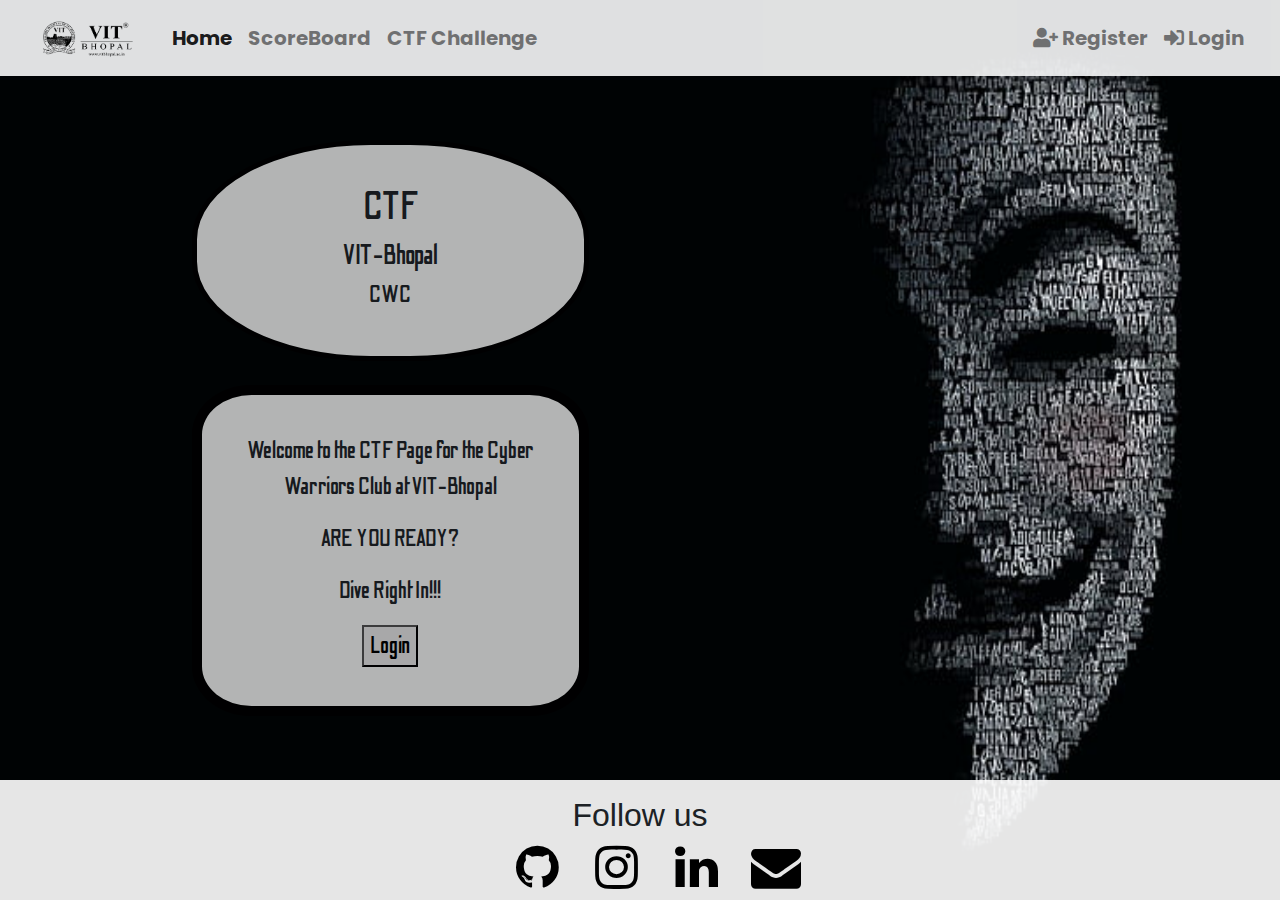
<file: templates/Index.html>
<!DOCTYPE html>
<html lang="en">

<head>
  <meta charset="UTF-8">
  <meta http-equiv="X-UA-Compatible" content="IE=edge">
  <meta name="viewport" content="width=device-width, initial-scale=1.0">
  <title>VITB-CWC_CTF</title>

  <link rel="stylesheet" href="https://maxcdn.bootstrapcdn.com/bootstrap/4.4.1/css/bootstrap.min.css">
  <link rel="stylesheet" href="https://cdnjs.cloudflare.com/ajax/libs/font-awesome/5.15.3/css/all.min.css"
    referrerpolicy="no-referrer">
  <link rel="stylesheet" href="https://cdnjs.cloudflare.com/ajax/libs/font-awesome/4.7.0/css/font-awesome.min.css">
  <script src="https://ajax.googleapis.com/ajax/libs/jquery/3.4.1/jquery.min.js"></script>
  <script src="https://cdnjs.cloudflare.com/ajax/libs/popper.js/1.16.0/umd/popper.min.js"></script>
  <script src="https://maxcdn.bootstrapcdn.com/bootstrap/4.4.1/js/bootstrap.min.js"></script>
  <script src="https://cdn.jsdelivr.net/npm/bootstrap@5.0.1/dist/js/bootstrap.bundle.min.js"
    integrity="sha384-gtEjrD/SeCtmISkJkNUaaKMoLD0//ElJ19smozuHV6z3Iehds+3Ulb9Bn9Plx0x4"
    crossorigin="anonymous"></script>

  <link rel="stylesheet" href="../static/css/styleI.css">
</head>

<body>


  <header>

    <nav class="navbar navbar-expand-lg navbar-light bg-light">
      <div class="container-fluid">
        <a class="navbar-brand" href="#">
          <img src="../static/Images/vit-logo-black.png" alt="" width="120" height="40">
        </a>
        <button class="navbar-toggler" type="button" data-bs-toggle="collapse" data-bs-target="#navbarNav"
          aria-controls="navbarNav" aria-expanded="false" aria-label="Toggle navigation">
          <span class="navbar-toggler-icon"></span>
        </button>
        <div class="collapse navbar-collapse" id="navbarNav">
          <ul class="navbar-nav">
            <li class="nav-item">
              <a class="nav-link active" aria-current="page" href="/">Home</a>
            </li>
            <li class="nav-item">
              <a class="nav-link" href="/scoreboard">ScoreBoard</a>
            </li>
            <li class="nav-item">
              <a class="nav-link" href="/challenge">CTF Challenge</a>
            </li>
          </ul>
          <ul class="navbar-nav ml-auto">
            <li class="nav-item">
              <a class="nav-link" href="/register"><i class="fas fa-user-plus pr-1"></i>Register</a>
            </li>
            <li class="nav-item">
              <a class="nav-link" href="/login"><i class="fas fa-sign-in-alt pr-1"></i>Login</a>
            </li>
          </ul>
        </div>
      </div>
    </nav>

  </header>

  <main>

    <div class="headings">
      <h1>CTF</h1>
      <h3>VIT-Bhopal</h3>
      <h4>CWC</h4>
    </div>
    <br>
    <div class="main-message">
      <p>Welcome to the CTF Page for the Cyber Warriors Club at VIT-Bhopal</p>
      <p>ARE YOU READY?</p>
      <p>Dive Right In!!!</p>
      <button type="button" name="Login">Login</button>
    </div>

  </main>

  <footer id="footer">
    <div class="container">
      <div class="row">

        <div class="wow fadeInUp col-md-12 col-sm-12" data-wow-delay="1s">
          <h2>Follow us</h2>
          <ul class="social-icon">
            <li id="GI"><a href="#" class="fa fa-github wow fadeIn" data-wow-delay="1s"></a></li>
            <li><a href="#" class="fa fa-instagram wow fadeInUp" data-wow-delay="1.3s"></a></li>
            <li><a href="#" class="fa fa-linkedin wow fadeIn" data-wow-delay="1.6s"></a></li>
            <li><a href="#" class="fa fa-envelope wow fadeInUp" data-wow-delay="1.9s"></a></li>
          </ul>
        </div>

        <div class="clearfix"></div>
      </div>
    </div>
  </footer>


</body>

</html>
</file>
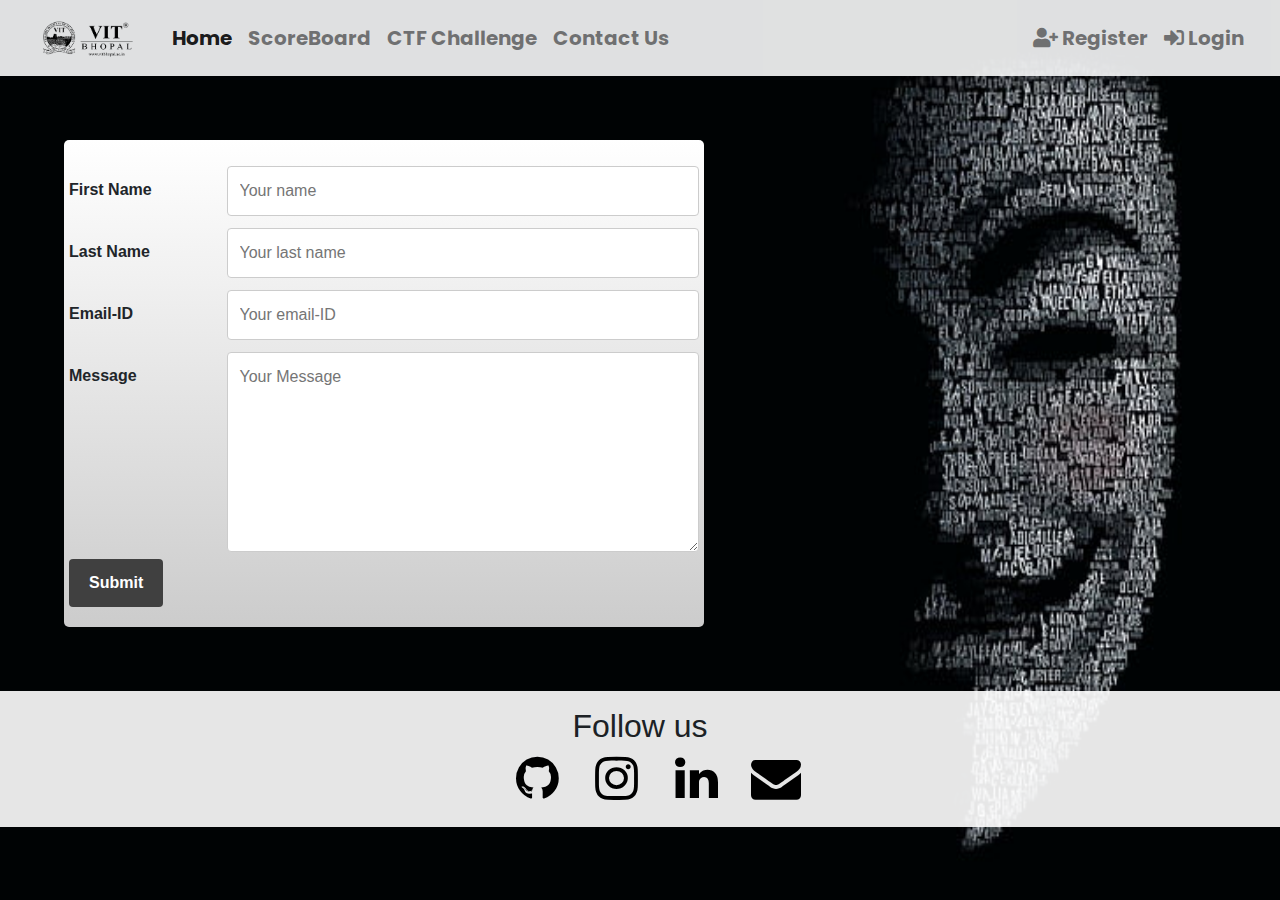
<file: templates/Contact.html>
<!DOCTYPE html>
<html lang="en">

<head>
  <meta charset="UTF-8">
  <meta http-equiv="X-UA-Compatible" content="IE=edge">
  <meta name="viewport" content="width=device-width, initial-scale=1.0">
  <title>VITB-CWC_CTF</title>

  <link rel="stylesheet" href="https://maxcdn.bootstrapcdn.com/bootstrap/4.4.1/css/bootstrap.min.css">
  <link rel="stylesheet" href="https://cdnjs.cloudflare.com/ajax/libs/font-awesome/5.15.3/css/all.min.css"
    referrerpolicy="no-referrer">
  <link rel="stylesheet" href="https://cdnjs.cloudflare.com/ajax/libs/font-awesome/4.7.0/css/font-awesome.min.css">
  <script src="https://ajax.googleapis.com/ajax/libs/jquery/3.4.1/jquery.min.js"></script>
  <script src="https://cdnjs.cloudflare.com/ajax/libs/popper.js/1.16.0/umd/popper.min.js"></script>
  <script src="https://maxcdn.bootstrapcdn.com/bootstrap/4.4.1/js/bootstrap.min.js"></script>
  <script src="https://cdn.jsdelivr.net/npm/bootstrap@5.0.1/dist/js/bootstrap.bundle.min.js"
    integrity="sha384-gtEjrD/SeCtmISkJkNUaaKMoLD0//ElJ19smozuHV6z3Iehds+3Ulb9Bn9Plx0x4"
    crossorigin="anonymous"></script>

  <link rel="stylesheet" href="../static/css/styleC.css">
</head>

<body>


  <header>

    <nav class="navbar navbar-expand-lg navbar-light bg-light">
      <div class="container-fluid">
        <a class="navbar-brand" href="#">
          <img src="../static/Images/vit-logo-black.png" alt="" width="120" height="40">
        </a>
        <button class="navbar-toggler" type="button" data-bs-toggle="collapse" data-bs-target="#navbarNav"
          aria-controls="navbarNav" aria-expanded="false" aria-label="Toggle navigation">
          <span class="navbar-toggler-icon"></span>
        </button>
        <div class="collapse navbar-collapse" id="navbarNav">
          <ul class="navbar-nav">
            <li class="nav-item">
              <a class="nav-link active" aria-current="page" href="/">Home</a>
            </li>
            <li class="nav-item">
              <a class="nav-link" href="/scoreboard">ScoreBoard</a>
            </li>
            <li class="nav-item">
              <a class="nav-link" href="/challenge">CTF Challenge</a>
            </li>
            <li class="nav-item">
              <a class="nav-link" href="/contact">Contact Us</a>
            </li>
          </ul>
          <ul class="navbar-nav ml-auto">
            <li class="nav-item">
              <a class="nav-link" href="/register"><i class="fas fa-user-plus pr-1"></i>Register</a>
            </li>
            <li class="nav-item">
              <a class="nav-link" href="/login"><i class="fas fa-sign-in-alt pr-1"></i>Login</a>
            </li>
          </ul>
        </div>
      </div>
    </nav>

  </header>

  <main>

    <div class="fcontainer">
      <form>
        <div class="row">
          <div class="col-25">
            <label for="fname">First Name</label>
          </div>
          <div class="col-75">
            <input type="text" id="fname" name="firstname" placeholder="Your name">
          </div>
        </div>
        <div class="row">
          <div class="col-25">
            <label for="lname">Last Name</label>
          </div>
          <div class="col-75">
            <input type="text" id="lname" name="lastname" placeholder="Your last name">
          </div>
        </div>
        <div class="row">
          <div class="col-25">
            <label for="email">Email-ID</label>
          </div>
          <div class="col-75">
            <input type="email" id="em" name="email" placeholder="Your email-ID">
          </div>
        </div>
        <div class="row">
          <div class="col-25">
            <label for="message">Message</label>
          </div>
          <div class="col-75">
            <textarea id="subject" name="subject" placeholder="Your Message" style="height:200px"></textarea>
          </div>
        </div>
        <div class="row">
          <input type="submit" value="Submit">
        </div>
      </form>
    </div>

  </main>

  <footer id="footer">
    <div class="container">
      <div class="row">

        <div class="wow fadeInUp col-md-12 col-sm-12" data-wow-delay="1s">
          <h2>Follow us</h2>
          <ul class="social-icon">
            <li id="GI"><a href="#" class="fa fa-github wow fadeIn" data-wow-delay="1s"></a></li>
            <li><a href="#" class="fa fa-instagram wow fadeInUp" data-wow-delay="1.3s"></a></li>
            <li><a href="#" class="fa fa-linkedin wow fadeIn" data-wow-delay="1.6s"></a></li>
            <li><a href="#" class="fa fa-envelope wow fadeInUp" data-wow-delay="1.9s"></a></li>
          </ul>
        </div>

        <div class="clearfix"></div>
      </div>
    </div>
  </footer>


</body>

</html>
</file>
<file: static/css/styleI.css>
@import url('https://fonts.googleapis.com/css2?family=Poppins:ital,wght@1,200&display=swap');
@import url('https://fonts.googleapis.com/css2?family=Odibee+Sans&display=swap');

body{
  background: url(../Images/4.jpg) no-repeat center center fixed;
  background-size: 100% 100%;
}

header{
  margin-bottom: 5%;
  opacity: 0.9;
}

.navbar{
  padding: 1%;
  font-size: 125%;
  font-family: 'Poppins', sans-serif;
  font-weight: 700; 
}

.headings{
  font-family: 'Odibee Sans', sans-serif;
  border: 5px solid #000;
  border-radius: 45%;
  padding: 3%;
  text-align: center;
  background: #fff;
  opacity: 0.7;
  width: 31%;
  margin-left: 15%;
  overflow: hidden;
}

.main-message{
  font-family: 'Odibee Sans', sans-serif;
  font-size: 150%;
  border: 10px solid #000;
  border-radius: 15%;
  padding: 3%;
  text-align: center;
  background: #fff;
  opacity: 0.7;
  width: 31%;
  margin-left: 15%;
  overflow: hidden;
}

main{
  margin-bottom: 5%;
}

footer{
  background: #fff;
  padding-top: 1rem;
  padding-bottom: 0.5rem;
  opacity: 0.9;
}

footer h2{
  text-align: center;
}

.social-icon li {
  display: inline-block;
  list-style: none;
}

.social-icon li a {
  color: #000;
  border-radius: 100px;
  font-size: 50px;
  text-decoration: none;
  transition: all 0.4s ease-in-out;
  width: 75px;
  height: 50px;
  line-height: 50px;
  text-align: center;
  vertical-align: middle;
}

#GI{
  margin-left: 357px;
}

.social-icon li a:hover {
  background: #000;
  color: #fff;
}

@media only screen and (min-width: 327px) and (max-width: 575px){
  #GI{
    margin-left: 1px;
  }
}

@media only screen and (min-width: 575px) and (max-width: 768px){
  #GI{
    margin-left: 75px;
  }
}

@media only screen and (min-width: 768px) and (max-width: 950px){
  #GI{
    margin-left: 150px;
  }
}

@media only screen and (min-width: 950px) and (max-width: 1200px){
  #GI{
    margin-left: 275px;
  }
}

@media only screen and (min-width: 1200px) and (max-width: 1500px){
  #GI{
    margin-left: 375px;
  }
}

.table{
  background-color: #fff;
}
</file>
<file: static/css/styleC.css>
@import url('https://fonts.googleapis.com/css2?family=Poppins:ital,wght@1,200&display=swap');
@import url('https://fonts.googleapis.com/css2?family=Odibee+Sans&display=swap');

body{
  background: url(../Images/4.jpg) no-repeat center center fixed;
  background-size: 100% 100%;
}

header{
  margin-bottom: 5%;
  opacity: 0.9;
}

.navbar{
  padding: 1%;
  font-size: 125%;
  font-family: 'Poppins', sans-serif;
  font-weight: 700; 
}

main{
  margin-bottom: 5%;
}

footer{
  background: #fff;
  padding-top: 1rem;
  padding-bottom: 0.5rem;
  opacity: 0.9;
  width: auto;
}

footer h2{
  text-align: center;
}

.social-icon li {
  display: inline-block;
  list-style: none;
}

.social-icon li a {
  color: #000;
  border-radius: 100px;
  font-size: 50px;
  text-decoration: none;
  transition: all 0.4s ease-in-out;
  width: 75px;
  height: 50px;
  line-height: 50px;
  text-align: center;
  vertical-align: middle;
}

#GI{
  margin-left: 357px;
}

.social-icon li a:hover {
  background: #000;
  color: #fff;
}

@media only screen and (min-width: 327px) and (max-width: 575px){
  #GI{
    margin-left: 1px;
  }
}

@media only screen and (min-width: 575px) and (max-width: 768px){
  #GI{
    margin-left: 75px;
  }
}

@media only screen and (min-width: 768px) and (max-width: 950px){
  #GI{
    margin-left: 150px;
  }
}

@media only screen and (min-width: 950px) and (max-width: 1200px){
  #GI{
    margin-left: 275px;
  }
}

@media only screen and (min-width: 1200px) and (max-width: 1500px){
  #GI{
    margin-left: 375px;
  }
}





input[type=text], input[type=email], textarea {
  width: 100%;
  padding: 12px;
  border: 1px solid #ccc;
  border-radius: 4px;
  resize: vertical;
  font-family: Arial, Helvetica, sans-serif;
  font-weight: 300;
}

label {
  padding: 12px 12px 12px 0;
  display: inline-block;
  font-family: Arial, Helvetica, sans-serif;
  font-weight: 700;
}

input[type=submit] {
  background-color:#404040 ;
  color: #fff;
  padding: 12px 20px;
  border: none;
  border-radius: 4px;
  cursor: pointer;
  float: right;
  font-family: Arial, Helvetica, sans-serif;
  font-weight: 700;
  transition: 0.3s ease-in;
}

input[type=submit]:hover {
  background-color: #666699;
  color: #fff;
}

.fcontainer {
  border-radius: 5px;
  background: linear-gradient(#ffffff, #cccccc);
  padding: 20px;
  width: 50%;
  margin-left: 5%;
}

.col-25 {
  float: left;
  width: 25%;
  margin-top: 6px;
}

.col-75 {
  float: left;
  width: 75%;
  margin-top: 6px;
}

/* Clear floats after the columns */
.row:after {
  content: "";
  display: table;
  clear: both;
}

/* Responsive layout - when the screen is less than 600px wide, make the two columns stack on top of each other instead of next to each other */
@media screen and (max-width: 600px) {
  .col-25, .col-75, input[type=submit] {
    width: 100%;
    margin-top: 0;
  }
}
</file>
